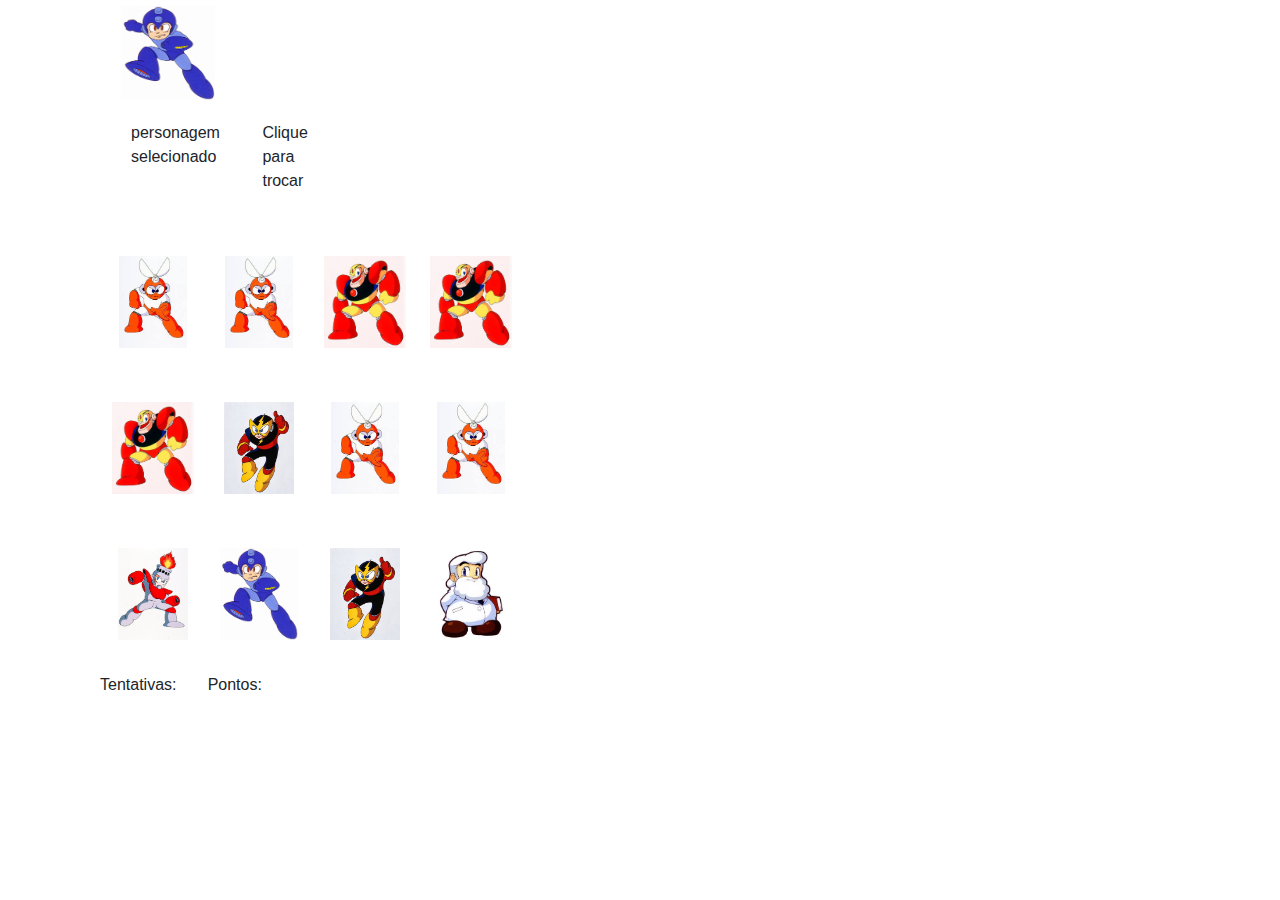
<file: index.html>
<!doctype html>
<html lang="pt-br">
<head>
    <meta charset ="UTF-8" />
    <link type="text/css" rel="stylesheet" href="css/style.css">
    <script src="memory_card_game.js"></script>
    <!-- Importando as coisas do bootstrap para meus modais-->
    <!-- Primeiro o CSS -->
    <link rel="stylesheet" href="https://cdn.jsdelivr.net/npm/bootstrap@4.3.1/dist/css/bootstrap.min.css" integrity="sha384-ggOyR0iXCbMQv3Xipma34MD+dH/1fQ784/j6cY/iJTQUOhcWr7x9JvoRxT2MZw1T" crossorigin="anonymous">
    <!-- depois o jquery, o popper.js e o bootstrap js  -->
    <script src="https://code.jquery.com/jquery-3.3.1.slim.min.js" integrity="sha384-q8i/X+965DzO0rT7abK41JStQIAqVgRVzpbzo5smXKp4YfRvH+8abtTE1Pi6jizo" crossorigin="anonymous"></script>
    <script src="https://cdn.jsdelivr.net/npm/popper.js@1.14.7/dist/umd/popper.min.js" integrity="sha384-UO2eT0CpHqdSJQ6hJty5KVphtPhzWj9WO1clHTMGa3JDZwrnQq4sF86dIHNDz0W1" crossorigin="anonymous"></script>
    <script src="https://cdn.jsdelivr.net/npm/bootstrap@4.3.1/dist/js/bootstrap.min.js" integrity="sha384-JjSmVgyd0p3pXB1rRibZUAYoIIy6OrQ6VrjIEaFf/nJGzIxFDsf4x0xIM+B07jRM" crossorigin="anonymous"></script>

    <link rel="stylesheet" href="https://maxcdn.bootstrapcdn.com/font-awesome/4.6.3/css/font-awesome.min.css" type="text/css">
    


    <title>Rockman Jogo da memória</title>
    <meta name="viewport" content="width=device-width, initial-scale=1">

</head>

<body onload="iniciar_jogo_memoria()">

  <div class="container-fluid">
  <div class="largura-limitada centralizada">
    <!--Aqui vai o paragrafo de título -->
    <header>
      
       
    </header>

   
    <section class="largura-limitada centralizada">
    <!-- Aqui aparece o personagem selecionado no momento -->
    <div class="selecionado container">
        <img id="selecionado" class="carta" src="imagens/fundo_carta.jpeg" onclick="mudar_personagem_carta()"  >
        
           <div class="painel-container">
                <div id="painel-personagem"><p>personagem selecionado </p></div>
                <div id="painel-resultado"><p>Clique para trocar </p></div>
          </div>
       
          <div>            
            <div class="painel-acerto" id="acerto">
              <i class="fa fa-smile-o" aria-hidden="true"></i><span>acertou</span>
            </div>
            <div class="painel-erro" id="erro">
              <span> errou </span>
            </div>
            <div id="reiniciar">
              <button onclick="location.reload();" class="btn-primary">REINICIAR</button>
            </div>
          </div>
     </div>
        
        <span id="meuid" class="invisivel">&nbsp;</span><span id="meuid2" class="invisivel">&nbsp;</span>
        
    

     <!-- Aqui aparecem todas as cartas que serão descobertas  -->
     <div class="container-novo">
     <div>
          <div class="cartas-container">
            <div class="carta" > <img src="imagens/fundo_carta.jpeg" class="p2" onclick="escolher_carta('ca1')" name="cartas" id="ca1"> </div>

            <div class="carta" > <img src="imagens/fundo_carta.jpeg" class="p2" onclick="escolher_carta('ca2')" name="cartas" id="ca2"> </div>

            <div class="carta"> <img src="imagens/fundo_carta.jpeg" class="p2"  onclick="escolher_carta('ca3')" name="cartas" id="ca3"> </div>

            <div class="carta"> <img src="imagens/fundo_carta.jpeg" class="p2"  onclick="escolher_carta('ca4')" name="cartas" id="ca4"> </div>
          </div>

          <div ><p>&nbsp;</p></div>

          <div class="cartas-container">
            <div class="carta"> <img src="imagens/fundo_carta.jpeg" class="p2" onclick="escolher_carta('ca5')" name="cartas" id="ca5"> </div>

            <div class="carta"> <img src="imagens/fundo_carta.jpeg" class="p2" onclick="escolher_carta('ca6')" name="cartas" id="ca6"  > </div>

            <div class="carta"> <img src="imagens/fundo_carta.jpeg" class="p2" onclick="escolher_carta('ca7')" name="cartas" id="ca7" > </div>

            <div class="carta"> <img src="imagens/fundo_carta.jpeg" class="p2" onclick="escolher_carta('ca8')" name="cartas" id="ca8"> </div>
          </div>

          <div ><p>&nbsp;</p></div>

          <div class="cartas-container">
            <div class="carta"> <img src="imagens/fundo_carta.jpeg" class="p2" onclick="escolher_carta('ca9')" name="cartas" id="ca9" > </div>

            <div class="carta"> <img src="imagens/fundo_carta.jpeg" class="p2" onclick="escolher_carta('ca10')" name="cartas" id="ca10" > </div>

            <div class="carta"> <img src="imagens/fundo_carta.jpeg" class="p2" onclick="escolher_carta('ca11')" name="cartas" id="ca11" > </div>

            <div class="carta"> <img src="imagens/fundo_carta.jpeg" class="p2" onclick="escolher_carta('ca12')" name="cartas" id="ca12" > </div>
          </div>
        </div>
       
      </div>
      
    </section>
   

    
    

    <!-- Aqui vai um Dr.Light girando     
    <div >
      <img  class="carta-girando-3d" src="imagens/Dr_Light_v2.jpeg"  >

    </div>
    -->


    
    
    <!--Aqui vai um painel que mostra as tentativas restantes e a pontuação -->
    <footer >
      <div >&nbsp;&nbsp;</div>
      <div >
        <div>
          <span>Tentativas: </span>&nbsp;&nbsp;&nbsp;<span id="tentativas">&nbsp;&nbsp;</span>
          <span>Pontos: </span>&nbsp;&nbsp;&nbsp;<span id="pontuacao">&nbsp;&nbsp;</span>
        </div>
      </div>
      <div >&nbsp;&nbsp;</div>
      

    </footer>

    <!--
    <div class="spin-container">
        <div class="girando3dhorizontal">
      teste girando
    </div>
    
    <div class="girando2dhorario">
      teste girando
    </div>

    

    </div>
    -->

  
  
    


  </div>
  
  </div>

</body>

</html>
</file>
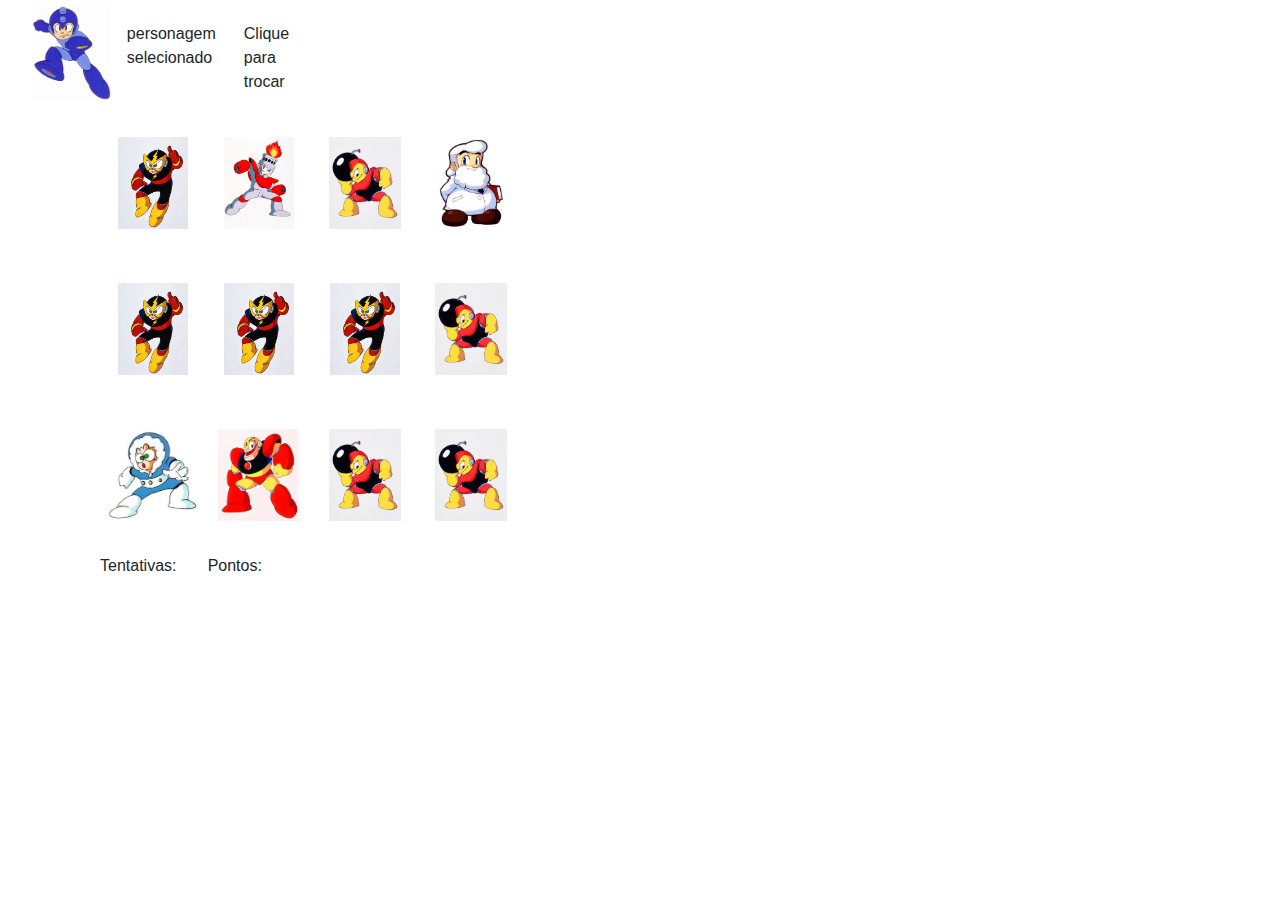
<file: Rockman_memory_Card_Game_V2.html>
<!doctype html>
<html lang="pt-br">
<head>
    <meta charset ="UTF-8" />
    <link type="text/css" rel="stylesheet" href="css/style.css">
    <script src="memory_card_game.js"></script>
    <!-- Importando as coisas do bootstrap para meus modais-->
    <!-- Primeiro o CSS -->
    <link rel="stylesheet" href="https://cdn.jsdelivr.net/npm/bootstrap@4.3.1/dist/css/bootstrap.min.css" integrity="sha384-ggOyR0iXCbMQv3Xipma34MD+dH/1fQ784/j6cY/iJTQUOhcWr7x9JvoRxT2MZw1T" crossorigin="anonymous">
    <!-- depois o jquery, o popper.js e o bootstrap js  -->
    <script src="https://code.jquery.com/jquery-3.3.1.slim.min.js" integrity="sha384-q8i/X+965DzO0rT7abK41JStQIAqVgRVzpbzo5smXKp4YfRvH+8abtTE1Pi6jizo" crossorigin="anonymous"></script>
    <script src="https://cdn.jsdelivr.net/npm/popper.js@1.14.7/dist/umd/popper.min.js" integrity="sha384-UO2eT0CpHqdSJQ6hJty5KVphtPhzWj9WO1clHTMGa3JDZwrnQq4sF86dIHNDz0W1" crossorigin="anonymous"></script>
    <script src="https://cdn.jsdelivr.net/npm/bootstrap@4.3.1/dist/js/bootstrap.min.js" integrity="sha384-JjSmVgyd0p3pXB1rRibZUAYoIIy6OrQ6VrjIEaFf/nJGzIxFDsf4x0xIM+B07jRM" crossorigin="anonymous"></script>

    <link rel="stylesheet" href="https://maxcdn.bootstrapcdn.com/font-awesome/4.6.3/css/font-awesome.min.css" type="text/css">
    


    <title>Rockman Jogo da memória</title>
    <meta name="viewport" content="width=device-width, initial-scale=1">

</head>

<body onload="iniciar_jogo_memoria()">

  <div class="container-fluid">
  <div class="largura-limitada centralizada">
    <!--Aqui vai o paragrafo de título -->
    <header>
      
       
    </header>

   
    <section class="largura-limitada centralizada">
    <!-- Aqui aparece o personagem selecionado no momento -->
    <div class="selecionado container">
        <div  class="carta" onclick="mudar_personagem_carta()" ><img id="selecionado" src="imagens/fundo_carta.jpeg">
        
           <div class="painel-container">
                <div id="painel-personagem"><p>personagem selecionado </p></div>
                <div id="painel-resultado"><p>Clique para trocar </p></div>
          </div>
        </div>
          <div>            
            <div class="painel-acerto" id="acerto">
              <i class="fa fa-smile-o" aria-hidden="true"></i><span>acertou</span>
            </div>
            <div class="painel-erro" id="erro">
              <span> errou </span>
            </div>
            <div id="reiniciar">
              <button onclick="location.reload();" class="btn-primary">REINICIAR</button>
            </div>
          </div>
     </div>
        
        <span id="meuid" class="invisivel">&nbsp;</span><span id="meuid2" class="invisivel">&nbsp;</span>
        
    

     <!-- Aqui aparecem todas as cartas que serão descobertas  -->
     <div class="container-novo">
     <div>
          <div class="cartas-container">
            <div class="carta" > <img src="imagens/fundo_carta.jpeg" class="p2" onclick="escolher_carta('ca1')" name="cartas" id="ca1"> </div>

            <div class="carta" > <img src="imagens/fundo_carta.jpeg" class="p2" onclick="escolher_carta('ca2')" name="cartas" id="ca2"> </div>

            <div class="carta"> <img src="imagens/fundo_carta.jpeg" class="p2"  onclick="escolher_carta('ca3')" name="cartas" id="ca3"> </div>

            <div class="carta"> <img src="imagens/fundo_carta.jpeg" class="p2"  onclick="escolher_carta('ca4')" name="cartas" id="ca4"> </div>
          </div>

          <div ><p>&nbsp;</p></div>

          <div class="cartas-container">
            <div class="carta"> <img src="imagens/fundo_carta.jpeg" class="p2" onclick="escolher_carta('ca5')" name="cartas" id="ca5"> </div>

            <div class="carta"> <img src="imagens/fundo_carta.jpeg" class="p2" onclick="escolher_carta('ca6')" name="cartas" id="ca6"  > </div>

            <div class="carta"> <img src="imagens/fundo_carta.jpeg" class="p2" onclick="escolher_carta('ca7')" name="cartas" id="ca7" > </div>

            <div class="carta"> <img src="imagens/fundo_carta.jpeg" class="p2" onclick="escolher_carta('ca8')" name="cartas" id="ca8"> </div>
          </div>

          <div ><p>&nbsp;</p></div>

          <div class="cartas-container">
            <div class="carta"> <img src="imagens/fundo_carta.jpeg" class="p2" onclick="escolher_carta('ca9')" name="cartas" id="ca9" > </div>

            <div class="carta"> <img src="imagens/fundo_carta.jpeg" class="p2" onclick="escolher_carta('ca10')" name="cartas" id="ca10" > </div>

            <div class="carta"> <img src="imagens/fundo_carta.jpeg" class="p2" onclick="escolher_carta('ca11')" name="cartas" id="ca11" > </div>

            <div class="carta"> <img src="imagens/fundo_carta.jpeg" class="p2" onclick="escolher_carta('ca12')" name="cartas" id="ca12" > </div>
          </div>
        </div>
       
      </div>
      
    </section>
   

    
    

    <!-- Aqui vai um Dr.Light girando     
    <div >
      <img  class="carta-girando-3d" src="imagens/Dr_Light_v2.jpeg"  >

    </div>
    -->


    
    
    <!--Aqui vai um painel que mostra as tentativas restantes e a pontuação -->
    <footer >
      <div >&nbsp;&nbsp;</div>
      <div >
        <div>
          <span>Tentativas: </span>&nbsp;&nbsp;&nbsp;<span id="tentativas">&nbsp;&nbsp;</span>
          <span>Pontos: </span>&nbsp;&nbsp;&nbsp;<span id="pontuacao">&nbsp;&nbsp;</span>
        </div>
      </div>
      <div >&nbsp;&nbsp;</div>
      

    </footer>

    <!--
    <div class="spin-container">
        <div class="girando3dhorizontal">
      teste girando
    </div>
    
    <div class="girando2dhorario">
      teste girando
    </div>

    

    </div>
    -->

  
  
    


  </div>
  
  </div>

</body>

</html>
</file>
<file: css/style.css>
.largura-limitada{
    max-width:1080px;
}

.cartas-container {
    max-width: 560px;
    display:flex;
    justify-content: center;
    align-items: stretch;
    align-self: center;
}


.invisivel {
    color:#fff;
    background-color: #fff;
    opacity: 0;
    font-size: 1px;
    
}
.cores-container{
    display:flex;
    flex-direction: row;
    align-self: auto;
    justify-content: space-between;
}

.selecionado-container{
   
    display:flex;
    flex-direction: row; 
    justify-content: center;
    align-items: flex-start;
    align-self: center;
    

    width:140px;
    height:140px;
    max-width:378px;
    max-height: 378px;
    overflow: hidden;
}

#painel-personagem, #painel-resultado{
margin:8px;
padding:6px;
}

.painel-container {
    display:flex;
    flex-direction: row;
    width:235px;
    max-width: 370px;
    padding: 1px;
    margin:1px;
    
}

    
.carta{
    padding:3px;
    margin:3px;
    width:100px;
    height:100px;
    max-width:158px;
    max-height: 158px;
    
    
    display: flex;
    align-self: center;
    justify-content: center;

}

.carta img{
    object-fit: contain;
    max-width:120px;
}

.cores{
    border:1px solid black;
    min-width: 45px;
    min-height: 45px;
    display:flex;
    
}

.container-novo {
    max-width:1030px;
    display:flex;
    flex-flow: row;
    justify-items:center;

}

.cores:hover {
    /* box-shadow: 5px 5px 5px 5px #1f4b7c; */
    box-shadow: 2px 2px 6px #525e14;
}

.senha-container {
    display:flex;
    flex-direction: row;
}

.senha img{
    max-width:50px;
    min-height: 45px;
}

.senha {
    margin:2px;
    
}

.senha:hover{
    transform: rotateY(180deg);
}

.p2{
    padding:1px;
}

.centralizada {
    margin:2px auto;
}

.painel-acerto {
    display:none;
}

.painel-erro {
    display:none;
}

#reiniciar {
    display: none;
}

.azul{
    background-color: blue;
}

.branco{
    background-color: white;
}
.preto{
    background-color: black;
}
.vermelho{
    background-color: red;
}
.verde{
    background-color: green;
}
.amarelo{
    background-color: yellow;
}
.rosa{
    background-color: pink;
}
.azul-escuro{
    background-color: darkblue;
}

.spin-container {
    display:flex;
    align-items: center;
}

.carta-girando-3d img {
    margin:5px;
    max-width: 60px;
    max-height: 60px;
}

.carta-girando-3d {
   
    
    -webkit-animation-name: spin3d;
    -webkit-animation-duration: 2000ms;
    -webkit-animation-iteration-count: infinite;
    -webkit-animation-timing-function: linear;
    -moz-animation-name: spin3d;
    -moz-animation-duration: 2000ms;
    -moz-animation-iteration-count: infinite;
    -moz-animation-timing-function: linear;
    -ms-animation-name: spin3d;
    -ms-animation-duration: 2000ms;
    -ms-animation-iteration-count: infinite;
    -ms-animation-timing-function: linear;
    
    animation-name: spin3d;
    animation-duration: 2000ms;
    animation-iteration-count: infinite;
    animation-timing-function: linear;

}


.girando3dhorizontal {
    margin: 20px;
    width: 100px;
    height: 100px;
    background: rgb(0, 17, 255);
    -webkit-animation-name: spin3d;
    -webkit-animation-duration: 4000ms;
    -webkit-animation-iteration-count: infinite;
    -webkit-animation-timing-function: linear;
    -moz-animation-name: spin3d;
    -moz-animation-duration: 4000ms;
    -moz-animation-iteration-count: infinite;
    -moz-animation-timing-function: linear;
    -ms-animation-name: spin3d;
    -ms-animation-duration: 4000ms;
    -ms-animation-iteration-count: infinite;
    -ms-animation-timing-function: linear;
    
    animation-name: spin3d;
    animation-duration: 4000ms;
    animation-iteration-count: infinite;
    animation-timing-function: linear;
}
@-ms-keyframes spin3d {
    from { -ms-transform: rotateY(0deg); }
    to { -ms-transform: rotateY(360deg); }
}
@-moz-keyframes spin3d {
    from { -moz-transform: rotateY(0deg); }
    to { -moz-transform: rotateY(360deg); }
}
@-webkit-keyframes spin3d {
    from { -webkit-transform: rotateY(0deg); }
    to { -webkit-transform: rotateY(360deg); }
}
@keyframes spin3d {
    from {
        transform:rotateY(0deg);
    }
    to {
        transform:rotateY(360deg);
    }
}

.girando2dhorario {
    margin: 20px;
    width: 100px;
    height: 100px;
    background: #f00;
    -webkit-animation-name: spin2d;
    -webkit-animation-duration: 4000ms;
    -webkit-animation-iteration-count: infinite;
    -webkit-animation-timing-function: linear;
    -moz-animation-name: spin2d;
    -moz-animation-duration: 4000ms;
    -moz-animation-iteration-count: infinite;
    -moz-animation-timing-function: linear;
    -ms-animation-name: spin2d;
    -ms-animation-duration: 4000ms;
    -ms-animation-iteration-count: infinite;
    -ms-animation-timing-function: linear;
    
    animation-name: spin2d;
    animation-duration: 4000ms;
    animation-iteration-count: infinite;
    animation-timing-function: linear;
}
@-ms-keyframes spin2d {
    from { -ms-transform: rotate(0deg); }
    to { -ms-transform: rotate(360deg); }
}
@-moz-keyframes spin2d {
    from { -moz-transform: rotate(0deg); }
    to { -moz-transform: rotate(360deg); }
}
@-webkit-keyframes spin2d {
    from { -webkit-transform: rotate(0deg); }
    to { -webkit-transform: rotate(360deg); }
}
@keyframes spin2d {
    from {
        transform:rotate(0deg);
    }
    to {
        transform:rotate(360deg);
    }
}


.carta-girando-180-3d {


    -webkit-animation-name: spind;
    -webkit-animation-duration: 1000ms;
    -webkit-animation-iteration-count: infinite;
    -webkit-animation-timing-function: linear;
    -moz-animation-name: spind;
    -moz-animation-duration: 1000ms;
    -moz-animation-iteration-count: infinite;
    -moz-animation-timing-function: linear;
    -ms-animation-name: spind;
    -ms-animation-duration: 1000ms;
    -ms-animation-iteration-count: infinite;
    -ms-animation-timing-function: linear;
    
    animation-name: spind;
    animation-duration: 1000ms;
    animation-iteration-count: infinite;
    animation-timing-function: linear;

}

@-ms-keyframes spind {
    from { -ms-transform: rotateY(0deg); }
    to { -ms-transform: rotateY(180deg); }
}
@-moz-keyframes spind {
    from { -moz-transform: rotateY(0deg); }
    to { -moz-transform: rotateY(180deg); }
}
@-webkit-keyframes spind {
    from { -webkit-transform: rotateY(0deg); }
    to { -webkit-transform: rotateY(180deg); }
}
@keyframes spind {
    from {
        transform:rotateY(0deg);
    }
    to {
        transform:rotateY(180deg);
    }
}

.carta-girando-x {
   
    
    -webkit-animation-name: spinx;
    -webkit-animation-duration: 1000ms;
    -webkit-animation-iteration-count: infinite;
    -webkit-animation-timing-function: linear;
    -moz-animation-name: spinx;
    -moz-animation-duration: 1000ms;
    -moz-animation-iteration-count: infinite;
    -moz-animation-timing-function: linear;
    -ms-animation-name: spinx;
    -ms-animation-duration: 1000ms;
    -ms-animation-iteration-count: infinite;
    -ms-animation-timing-function: linear;
    
    animation-name: spinx;
    animation-duration: 1000ms;
    animation-iteration-count: infinite;
    animation-timing-function: linear;

}

@-ms-keyframes spinx {
    from { -ms-transform: rotateX(0deg); }
    to { -ms-transform: rotateX(360deg); }
}
@-moz-keyframes spinx {
    from { -moz-transform: rotateX(0deg); }
    to { -moz-transform: rotateX(360deg); }
}
@-webkit-keyframes spinx {
    from { -webkit-transform: rotateX(0deg); }
    to { -webkit-transform: rotateX(360deg); }
}
@keyframes spinx {
    from {
        transform:rotateX(0deg);
    }
    to {
        transform:rotateX(360deg);
    }
}
</file>
